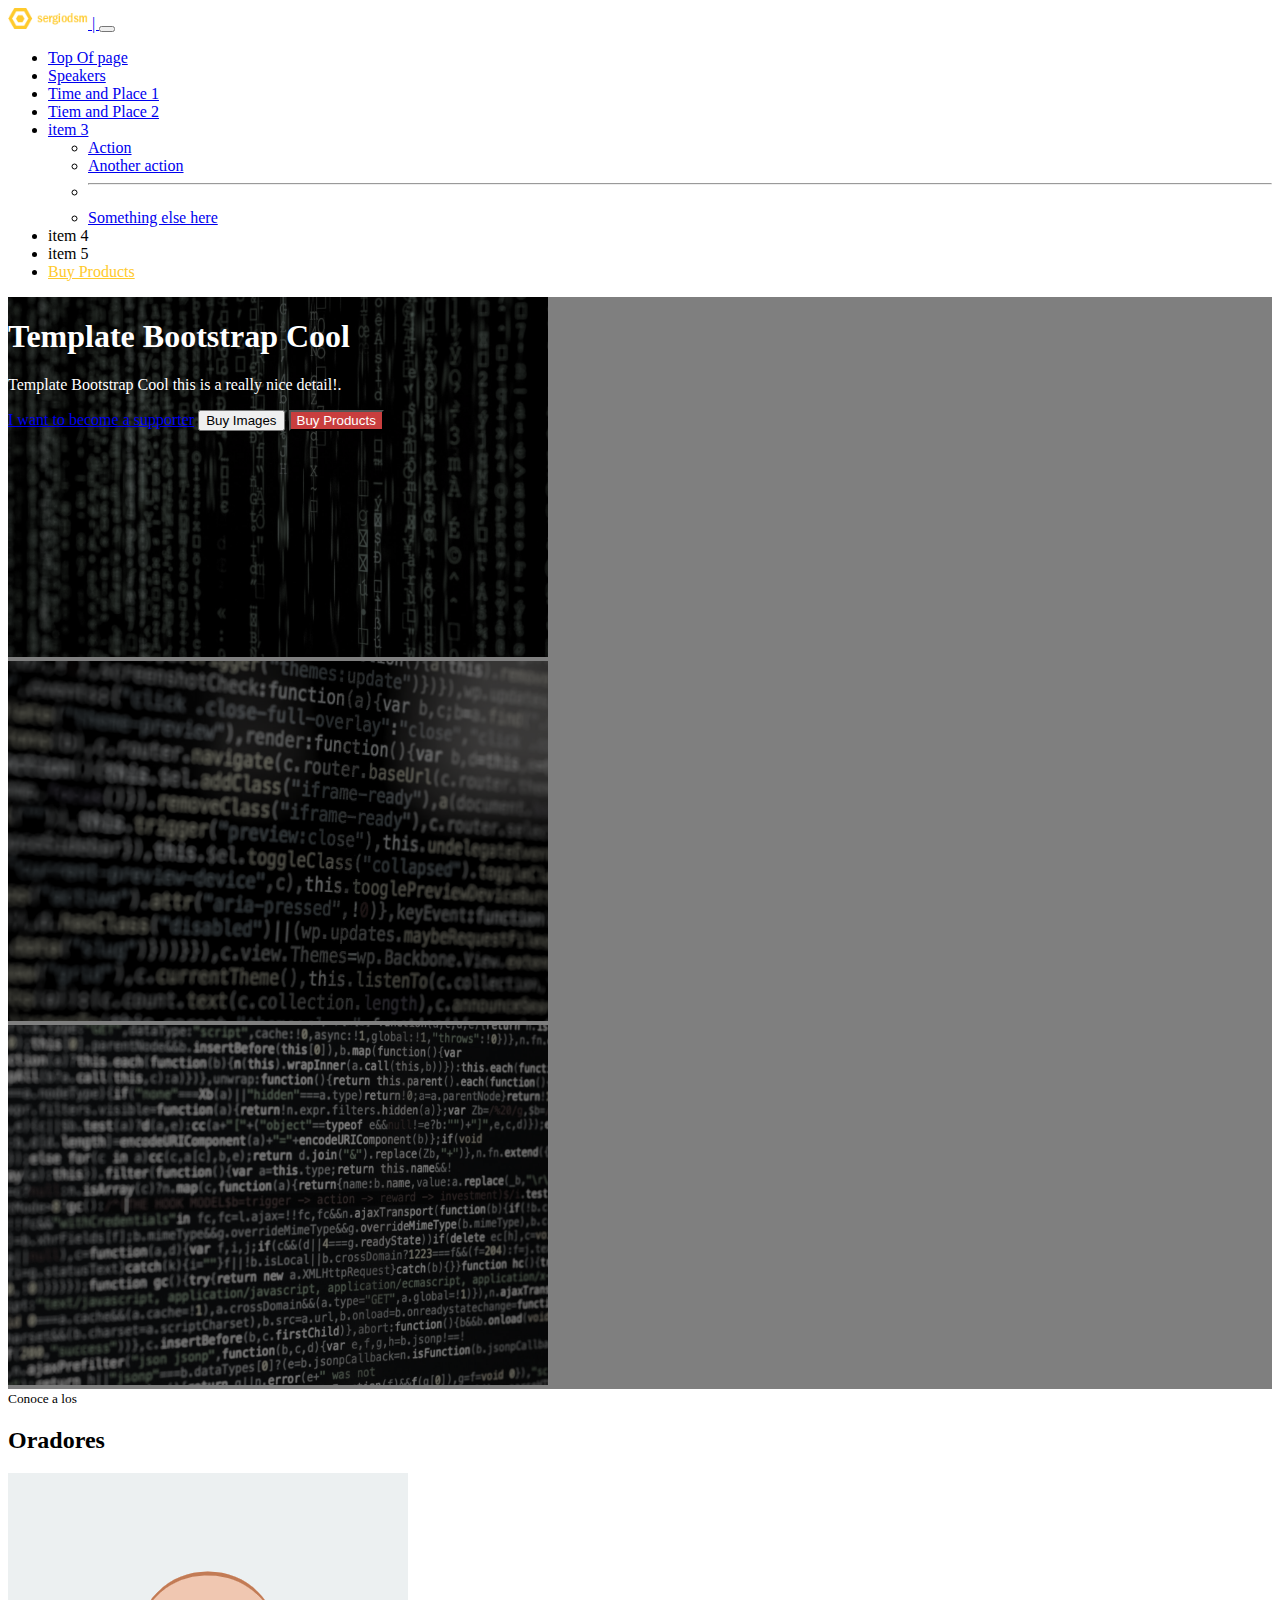
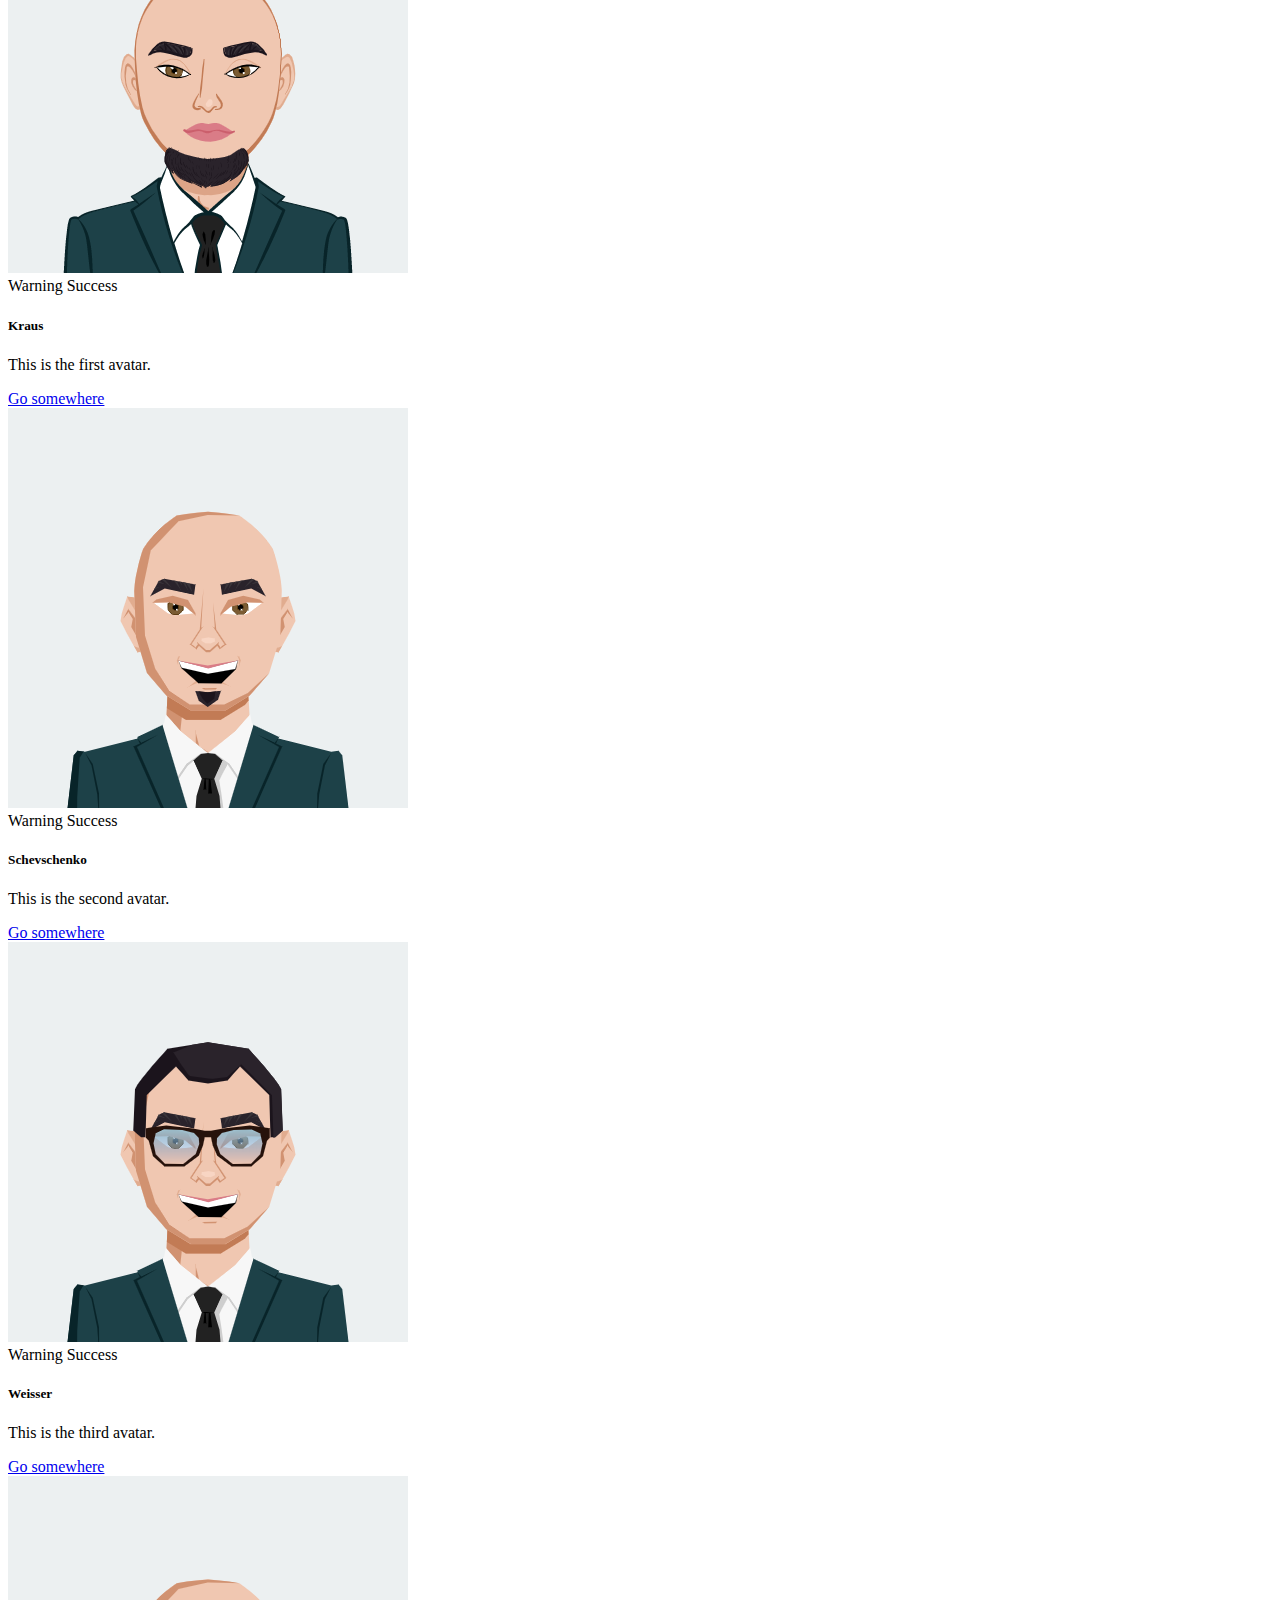
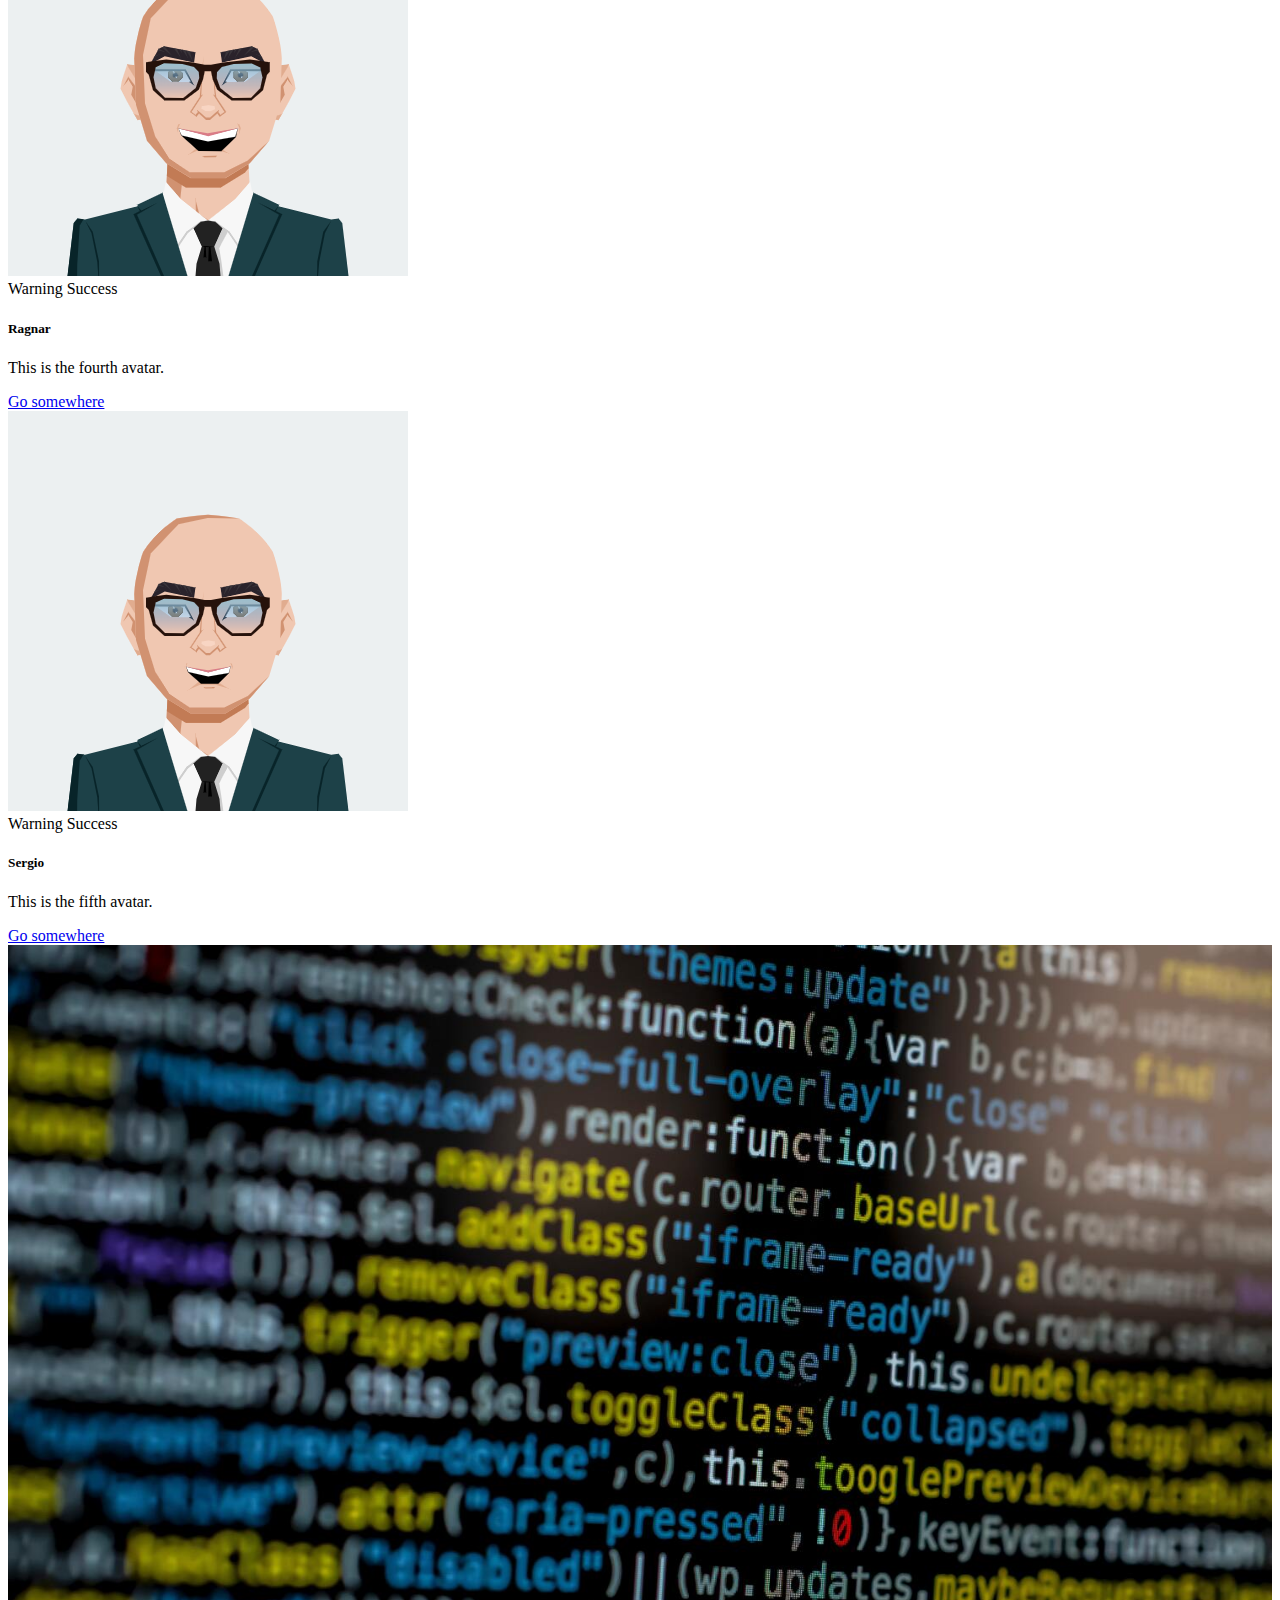
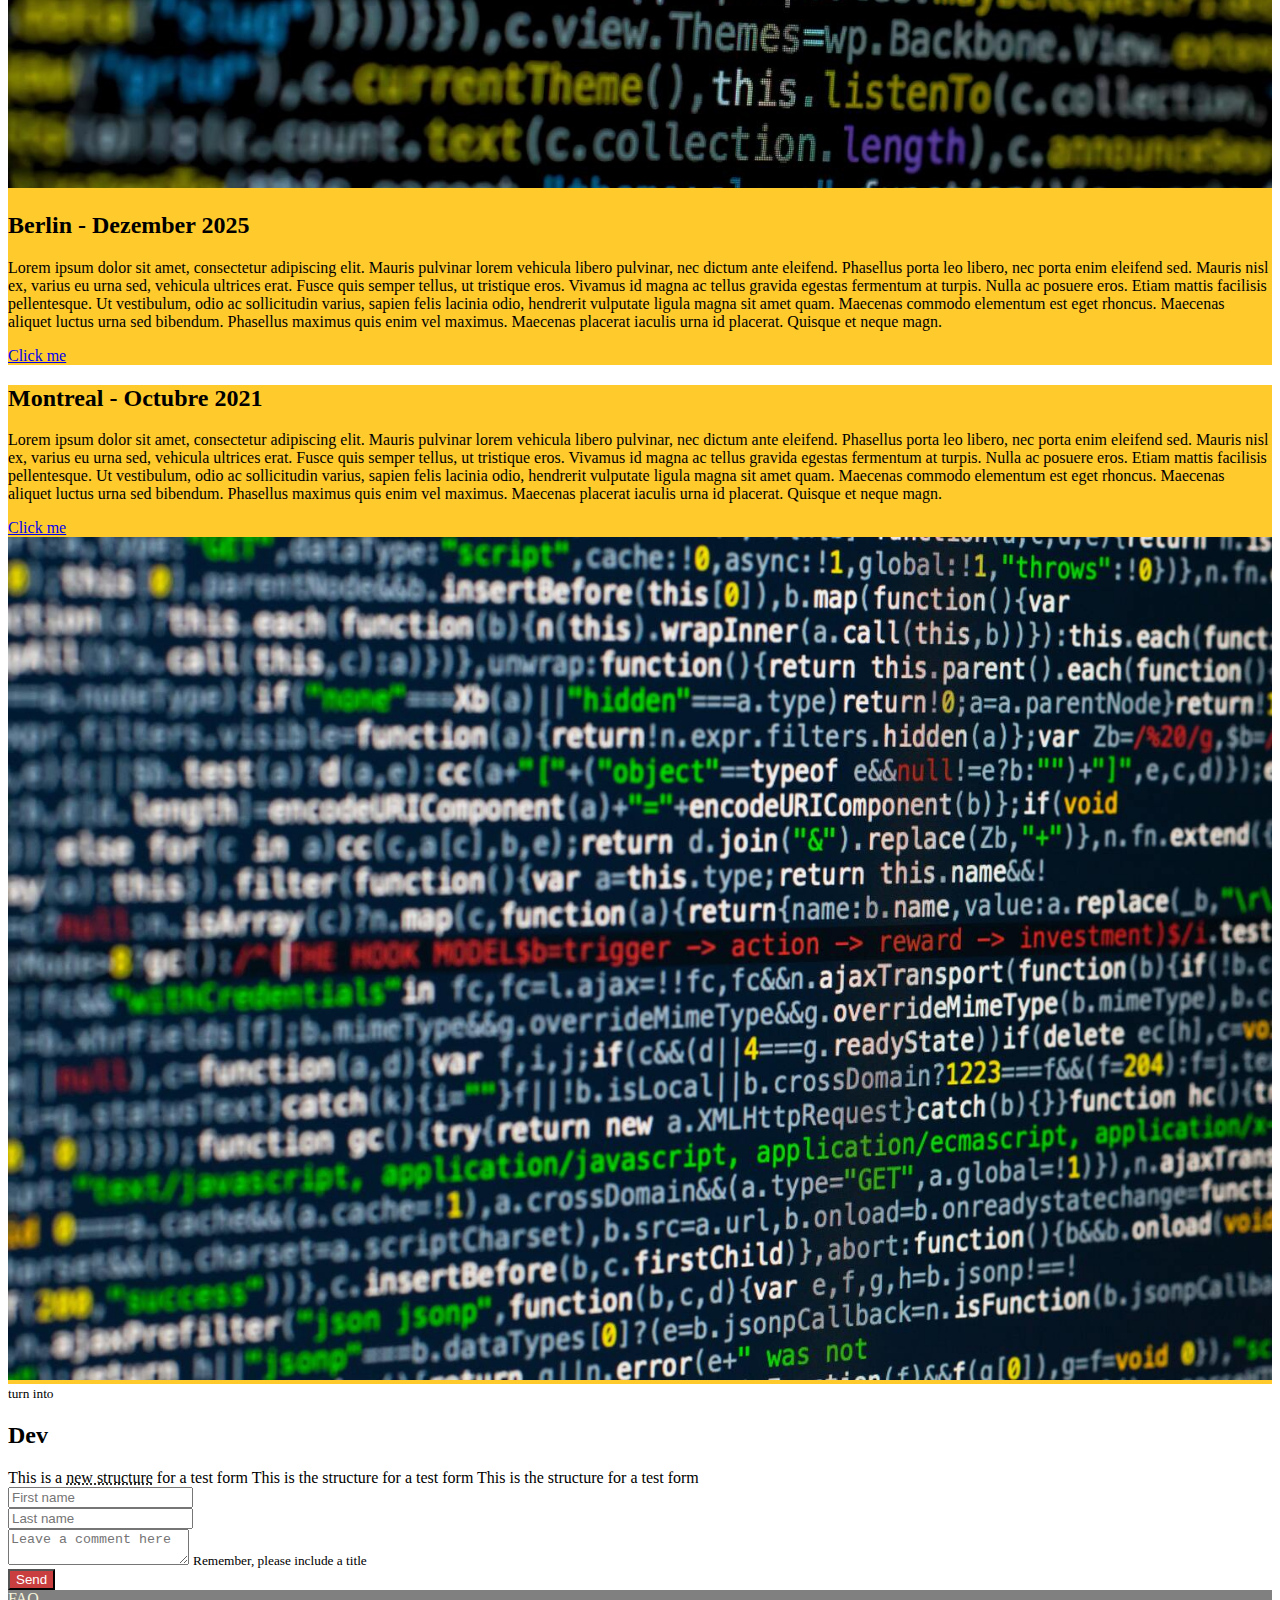
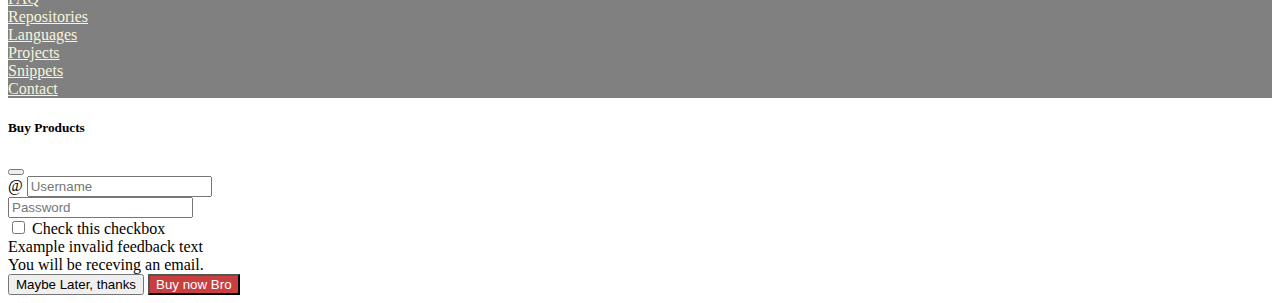
<file: index.html>
<!doctype html>
<html lang="en">
  <head>
    <!-- Required meta tags -->
    <meta charset="utf-8">
    <meta name="viewport" content="width=device-width, initial-scale=1">

    <!-- Bootstrap CSS -->
    <link href="https://cdn.jsdelivr.net/npm/bootstrap@5.1.3/dist/css/bootstrap.min.css" rel="stylesheet" integrity="sha384-1BmE4kWBq78iYhFldvKuhfTAU6auU8tT94WrHftjDbrCEXSU1oBoqyl2QvZ6jIW3" crossorigin="anonymous">
    <link rel="stylesheet" href="./index.css">
    <title>github - sergiodsm site</title>
  </head>
  <body data-bs-spy="scroll" data-bs-target="#navbarSupportedContent" data-bs-offset="56"> <!-- these items are required to get -->

<!-- Header-->
    <nav id="header" class="navbar navbar-expand-lg navbar-dark bg-dark fixed-top">
      <div class="container container-fluid">
        <a class="navbar-brand text-warning" href="#">
          <img src="./img/logo1.png" alt="logo">
          | 
        </a>
        <button class="navbar-toggler" type="button" data-bs-toggle="collapse" data-bs-target="#navbarSupportedContent" aria-controls="navbarSupportedContent" aria-expanded="false" aria-label="Toggle navigation">
          <span class="navbar-toggler-icon"></span>
        </button>
        
        <div class="collapse navbar-collapse" id="navbarSupportedContent"> <!-- the navbarSupportedContent is the id of the navbar-->
          <ul class="navbar-nav ms-auto mb-2 mb-lg-0">
            <li class="nav-item"> <a class="nav-link active" aria-current="main" href="#main">Top Of page</a> </li> 
            <li class="nav-item"> <a class="nav-link active" aria-current="speakers" href="#speakers">Speakers</a> </li> <!-- the attributes in the body tag are required-->
            <li class="nav-item"> <a class="nav-link active" aria-current="place and time 1" href="#place-time">Time and Place 1</a> </li>
            <li class="nav-item"> <a class="nav-link active" aria-current="place and time 2" href="#place-time2">Tiem and Place 2</a> </li>
            
            <li class="nav-item dropdown">
              <a class="nav-link dropdown-toggle" href="#" id="navbarDropdown" role="button" data-bs-toggle="dropdown" aria-expanded="false">
                item 3
              </a>
              <ul class="dropdown-menu" aria-labelledby="navbarDropdown">
                <li><a class="dropdown-item" href="#">Action</a></li>
                <li><a class="dropdown-item" href="#">Another action</a></li>
                <li><hr class="dropdown-divider"></li>
                <li><a class="dropdown-item" href="#">Something else here</a></li>
              </ul>
            </li>
            <li class="nav-item">
              <a class="nav-link">item 4</a>
            </li>
            <li class="nav-item">
              <a class="nav-link disabled">item 5</a>
            </li>
            <li class="nav-item">
              <a class="nav-link textspecial" href="#" data-bs-toggle="modal" data-bs-target="#modalCompra">Buy Products</a>
            </li>
          </ul>
          <!-- <form class="d-flex">
            <input class="form-control me-2" type="search" placeholder="Search" aria-label="Search">
            <button class="btn btn-outline-success" type="submit">Search</button>
          </form> -->
        </div>
      </div>
    </nav>
<!-- /Header-->

<!-- Main -->
<main id="main">
  <div id="carousel" class="carousel slide carousel-fade" data-bs-ride="carousel" data-pause="false">
    <div class="carousel-inner">
      <div class="carousel-item active">
        <img src="./img/k1_2.jpg" class="d-block w-100" alt="Code 1">
      </div>
      <div class="carousel-item">
        <img src="./img/k2_2.jpg" class="d-block w-100" alt="Code 2">
      </div>
      <div class="carousel-item">
        <img src="./img/k3_2.jpg" class="d-block w-100" alt="Code 3">
      </div>
    </div>
    <div class="overlay">
      <div class="container">
        <div class="row align-items-center">
          <div class="col-md-6 offset-md-6 text-right">
            <h1>Template Bootstrap Cool</h1>
            <p class="d-none d-md-block">Template Bootstrap Cool this is a really nice detail!.</p>
            <a class="btn btn-outline-info" href="#">I want to become a supporter</a>
            <button type="button" class="btn btn-warning">Buy Images</button>
            <button type="button" class="btn btn-special" data-bs-toggle="modal" data-bs-target="#modalCompra">Buy Products</button>
          </div>
        </div>
      </div>
    </div>
    <!-- <button class="carousel-control-prev" type="button" data-bs-target="#carouselExampleFade" data-bs-slide="prev">
      <span class="carousel-control-prev-icon" aria-hidden="true"></span>
      <span class="visually-hidden">Previous</span>
    </button>
    <button class="carousel-control-next" type="button" data-bs-target="#carouselExampleFade" data-bs-slide="next">
      <span class="carousel-control-next-icon" aria-hidden="true"></span>
      <span class="visually-hidden">Next</span>
    </button> -->
  </div>
</main>
<!-- /Main -->

<!-- Speakers using cards -->
<section id="speakers" class="mt-4">
  <div class="container">
    <div class="row">
      <div class="col text-center text-uppercase">
        <small>Conoce a los </small>
        <h2>Oradores</h2>
      </div>
    </div>
    <div class="row">
      <div class="col-md-4 mb-4">
        <div class="card">
          <img src="./img/p1.png" class="card-img-top" alt="">
          <div class="card-body">
            <div class="badges mb-2">
              <span class="badge rounded-pill bg-warning text-dark">Warning</span>
              <span class="badge bg-success">Success</span>
            </div>
            <h5 class="card-title mb-0">Kraus</h5>
            <p class="card-text">This is the first avatar.</p>
            <a href="#" class="btn btn-primary">Go somewhere</a>
          </div>
        </div>
      </div>
      <div class="col-md-4 mb-4">
        <div class="card">
          <img src="./img/p2.png" class="card-img-top" alt="...">
          <div class="card-body">
            <div class="badges mb-2">
              <span class="badge rounded-pill bg-danger text-light">Warning</span>
              <span class="badge bg-light text-dark">Success</span>
            </div>
            <h5 class="card-title mb-0">Schevschenko</h5>
            <p class="card-text">This is the second avatar.</p>
            <a href="#" class="btn btn-primary">Go somewhere</a>
          </div>
        </div>
      </div>
      <div class="col-md-4 mb-4">
        <div class="card">
          <img src="./img/p3.png" class="card-img-top" alt="...">
          <div class="card-body">
            <div class="badges mb-2">
              <span class="badge rounded-pill bg-info text-dark">Warning</span>
              <span class="badge bg-dark">Success</span>
            </div>
            <h5 class="card-title mb-0">Weisser</h5>
            <p class="card-text">This is the third avatar.</p>
            <a href="#" class="btn btn-primary">Go somewhere</a>
          </div>
        </div>
      </div>
      <div class="col-md-4 mb-4">
        <div class="card">
          <img src="./img/p4.png" class="card-img-top" alt="...">
          <div class="card-body">
            <div class="badges mb-2">
              <span class="badge rounded-pill bg-warning text-dark">Warning</span>
              <span class="badge bg-success">Success</span>
            </div>
            <h5 class="card-title mb-0">Ragnar</h5>
            <p class="card-text">This is the fourth avatar.</p>
            <a href="#" class="btn btn-primary">Go somewhere</a>
          </div>
        </div>
      </div>
      <div class="col-md-4 mb-4">
        <div class="card">
          <img src="./img/p5.png" class="card-img-top" alt="...">
          <div class="card-body">
            <div class="badges mb-2">
              <span class="badge rounded-pill bg-danger text-dark">Warning</span>
              <span class="badge bg-primary">Success</span>
            </div>
            <h5 class="card-title mb-0">Sergio</h5>
            <p class="card-text">This is the fifth avatar.</p>
            <a href="#" class="btn btn-primary">Go somewhere</a>
          </div>
        </div>
      </div>
    </div>
  </div>
</section>
<!-- /Speakers using cards -->




<!-- Content using container-fluid-->
<section id="place-time">
  <div class="container-fluid">
    <div class="row">
      <div class="col-12 col-lg-6 pt-0 pe-0 ps-0">
        <img src="./img/k2_2.jpg">
      </div>
      <div class="col pt-4 col-12 col-lg-6 pe-4 ps-4 pb-4 pt-4 align-self-center">
        <h2>Berlin - Dezember 2025</h2>
        <p>
          Lorem ipsum dolor sit amet, consectetur adipiscing elit. Mauris pulvinar lorem vehicula libero pulvinar, nec dictum ante eleifend. Phasellus porta leo libero, nec porta enim eleifend sed. Mauris nisl ex, varius eu urna sed, vehicula ultrices erat. Fusce quis semper tellus, ut tristique eros. Vivamus id magna ac tellus gravida egestas fermentum at turpis. Nulla ac posuere eros. Etiam mattis facilisis pellentesque. Ut vestibulum, odio ac sollicitudin varius, sapien felis lacinia odio, hendrerit vulputate ligula magna sit amet quam. Maecenas commodo elementum est eget rhoncus. Maecenas aliquet luctus urna sed bibendum. Phasellus maximus quis enim vel maximus. Maecenas placerat iaculis urna id placerat. Quisque et neque magn.</p>
        <a href="#" class="btn btn-outline-dark">Click me</a>
      </div>
    </div>
  </div>
</section>
<!-- /Content using container-fluid -->

<!-- another fuild content -->
<section id="place-time2">
  <div class="container-fluid">
    <div class="row">
        <div class="col-12 pt-4 col-12 col-lg-6 pe-4 ps-4 pb-4 pt-4 align-self-center">
          <h2>Montreal - Octubre 2021</h2>
          <p>
            Lorem ipsum dolor sit amet, consectetur adipiscing elit. Mauris pulvinar lorem vehicula libero pulvinar, nec dictum ante eleifend. Phasellus porta leo libero, nec porta enim eleifend sed. Mauris nisl ex, varius eu urna sed, vehicula ultrices erat. Fusce quis semper tellus, ut tristique eros. Vivamus id magna ac tellus gravida egestas fermentum at turpis. Nulla ac posuere eros. Etiam mattis facilisis pellentesque. Ut vestibulum, odio ac sollicitudin varius, sapien felis lacinia odio, hendrerit vulputate ligula magna sit amet quam. Maecenas commodo elementum est eget rhoncus. Maecenas aliquet luctus urna sed bibendum. Phasellus maximus quis enim vel maximus. Maecenas placerat iaculis urna id placerat. Quisque et neque magn.</p>
          <a href="#" class="btn btn-outline-dark">Click me</a>
        </div>
      <div class="col-12 col-lg-6 pt-0 pe-0 ps-0">
        <img src="./img/k3_2.jpg" alt="">
      </div>
  </div>
</section>
<!-- another fuild content -->


<!-- Form -->
<section id="form-here" class="pt-2 pb-2">
  <div class="container">
    <div class="row">
      <div class="col text-center">
        <small class="text-uppercase">turn into </small>
        <h2>Dev</h2>
      </div>
    </div>
    <div class="row">
      <div class="col text-center col-md-10 offset-md-1 col-lg-8 offset-lg-2">
        This is a <abbr title="This is an Abbreviate little indication" data-bs-toggle="tooltip">new structure</abbr>  for a test form This is the structure for a test form This is the structure for a test form
      </div>
    </div>

    <div class="row">
      <div class="col col-md-10 offset-md-1 col-lg-8 offset-lg-2 pt-3">

        <div class="row">
          <div class="form-label col-12 col-md-6">
            <input type="text" class="form-control" placeholder="First name" aria-label="First name">
          </div>
          <div class="form-label col-12 col-md-6">
            <input type="text" class="form-control" placeholder="Last name" aria-label="Last name">
          </div>
        </div>

        
        <div class="row">
          <div class="col">
            <div class="form-label">
              <textarea class="form-control" placeholder="Leave a comment here"></textarea>
              <label for="floatingTextarea"><small>Remember, please include a title</small></label>
            </div>
          </div>
        </div>
        
        <div class="row">
          <div class="col">
            <div class="form-label">
              <div class="col">
                <button type="button" class="btn btn-special col-12" title="An email will help you here" data-bs-toggle="tooltip" data-bs-placement="left">Send</button>
              </div>
            </div>
          </div>
        </div>
        
      </div>
    </div>
  </div>
</section>
<!-- Form -->



<!-- Form 2 -->

<!-- <section id="conviertete-en-orador " class="pt-2 pb-2">
	<div class="container">
		<div class="row">
			<div class="col text-center">
				<small class="text-uppercase"> Conviértete en un </small>
				<h2>ORADOR</h2>
			</div>
		</div>
		<div class="row">
			<div class="col text-center">
				Anótate como orador para dar una charla ignite. Cuéntanos de qué
				quieres hablar!
			</div>
		</div>
		<div class="row">
			<div class="col col-md-10 offset-md-1 col-lg-8 offset-lg-2 pt-3">
				<div class="row">
					<div class="form-label col-12 col-md-6">
						<input
							type="text"
							class="form-control"
							placeholder="Nombre"
							aria-label="Nombre"
						/>
					</div>
					<div class="form-label col-12 col-md-6">
						<input
							type="text"
							class="form-control"
							placeholder="Apellido"
							aria-label="Apellido"
						/>
					</div>
				</div>
				<div class="form-label">
					<div class="col">
						<textarea
							name="text"
							class="form-control form-control-lg"
							placeholder="Sobre qué quieres hablar?"
						></textarea>
						<small class="form-text text-muted">
							Recuerda incluir un titulo para tu charla
						</small>
					</div>
				</div>
				<div class="form-label">
					<div class="col">
						<button type="button" class="btn btn-special col-12">
							Enviar
						</button>
					</div>
				</div>
			</div>
		</div>
	</div>
</section> -->

<!-- form 2 -->

<!-- Footer -->
    <footer id="footer" class="pb-4 pt-4 bg-dark">
      <div class="container">
        <div class="row text-center">

            <div class="col-12 col-lg"><a href="#">FAQ</a></div>
            <div class="col-12 col-lg"><a href="#">Repositories</a></div>
            <div class="col-12 col-lg"><a href="#">Languages</a></div>
            <div class="col-12 col-lg"><a href="#">Projects</a></div>
            <div class="col-12 col-lg"><a href="#">Snippets</a></div>
            <div class="col-12 col-lg"><a href="#">Contact</a></div>

        </div>

      </div>
    </footer>
<!-- /Footer -->


<!-- Modal -->

<div class="modal fade" id="modalCompra" tabindex="-1" aria-labelledby="exampleModalLabel" aria-hidden="true">
  <div class="modal-dialog">
    <div class="modal-content">
      <div class="modal-header">
        <h5 class="modal-title" id="exampleModalLabel">Buy Products</h5>
        <button type="button" class="btn-close" data-bs-dismiss="modal" aria-label="Close"></button>
      </div>

      <div class="modal-body">
        <form class="was-validated">
        
              <div class="input-group mb-3">
                <span class="input-group-text" id="basic-addon1">@</span>
                <input type="text" class="form-control" placeholder="Username" aria-label="Username" aria-describedby="basic-addon1">
              </div>

              <div class="input-group mb-3">
                <input type="password" class="form-control" id="floatingPassword" placeholder="Password">
                <!-- <label for="floatingPassword">Password</label> -->
              </div>

              <div class="form-check mb-3">
                <input type="checkbox" class="form-check-input" id="validationFormCheck1" required>
                <label class="form-check-label" for="validationFormCheck1">Check this checkbox</label>
                <div class="invalid-feedback">Example invalid feedback text</div>
              </div>

          </form>

          <div class="alert alert-warning" role="alert">
            You will be receving an email.
          </div>

        </div>
          

      <div class="modal-footer">
        <button type="button" class="btn btn-secondary" data-bs-dismiss="modal">Maybe Later, thanks</button>
        <button type="button" class="btn btn-special">Buy now Bro</button>
      </div>
    </div>
  </div>
</div>

<!-- Modal -->


    <script src="https://cdn.jsdelivr.net/npm/bootstrap@5.1.3/dist/js/bootstrap.bundle.min.js" integrity="sha384-ka7Sk0Gln4gmtz2MlQnikT1wXgYsOg+OMhuP+IlRH9sENBO0LRn5q+8nbTov4+1p" crossorigin="anonymous"></script>
  <script src="index.js"></script>
  </body>
</html>
</file>
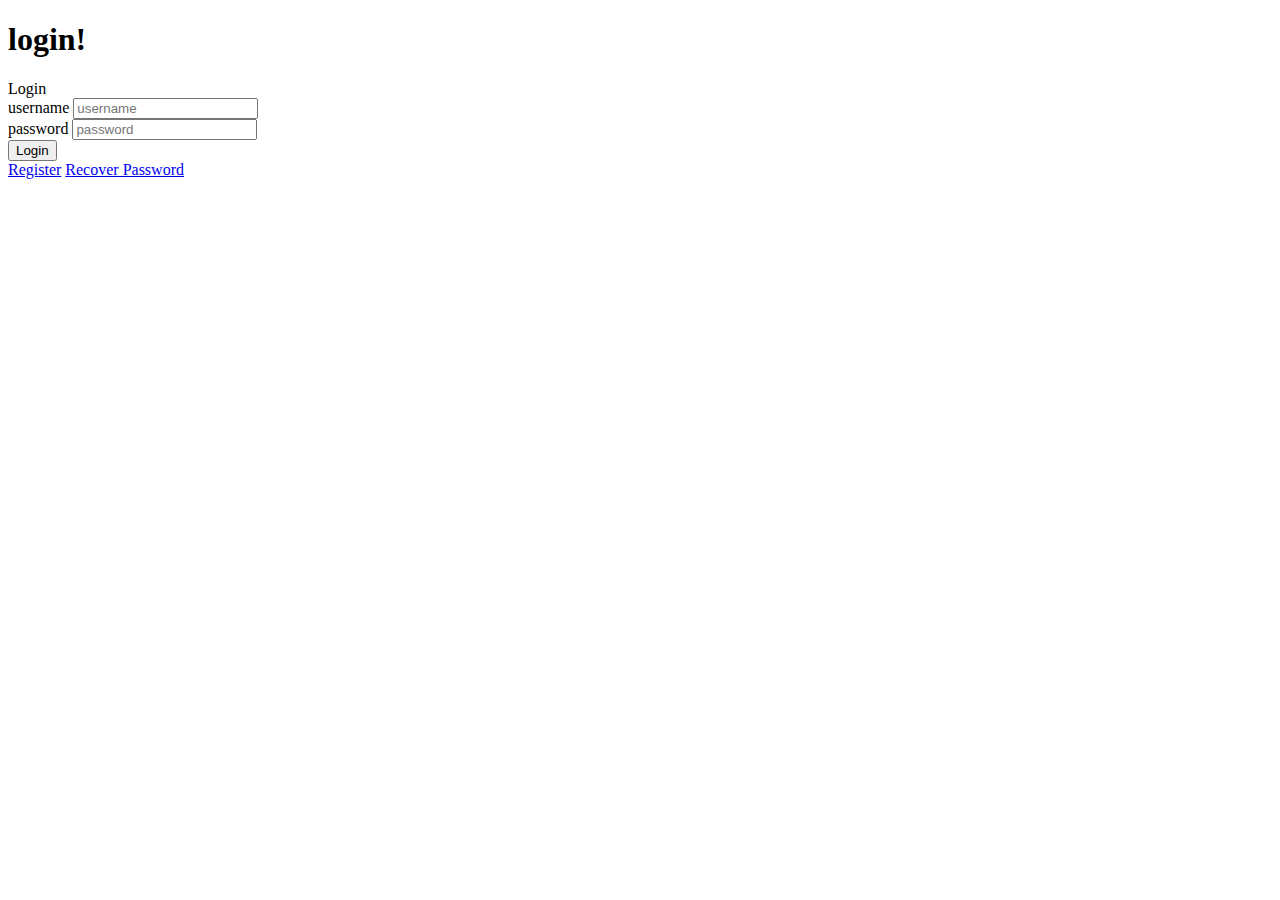
<file: login1.html>
<!doctype html>
<html lang="en">
  <head>
    <meta charset="utf-8">
    <meta name="viewport" content="width=device-width, initial-scale=1">
    <title>Bootstrap demo</title>
    <link href="https://cdn.jsdelivr.net/npm/bootstrap@5.3.0-alpha3/dist/css/bootstrap.min.css" rel="stylesheet" integrity="sha384-KK94CHFLLe+nY2dmCWGMq91rCGa5gtU4mk92HdvYe+M/SXH301p5ILy+dN9+nJOZ" crossorigin="anonymous">
  </head>
  <body>
    
    
    <div class="container">
    
    <h1>login!</h1>
    
    <div class="">

    <div class="card" style="width: 30rem;">
    <!-- <div class="card"> -->
      <div class="card-header">
    Login
  </div>
        <div class="card-body">
        
        <div class="my-4 mx-4">
        
        		<div class="mb-3">
  					<label for="exampleFormControlInput1" class="form-label">username</label>
	  				<input type="username" class="form-control" id="exampleFormControlInput1" placeholder="username">
				</div>
			
				<div class="mb-3">
  					<label for="exampleFormControlInput1" class="form-label">password</label>
	  				<input type="password" class="form-control" id="exampleFormControlInput1" placeholder="password">
				</div>
				
         	<button type="submit" class="btn btn-primary mb-3">Login</button>
         	<br>
        		<a href="#" class="card-link">Register</a>
				<a href="#" class="card-link">Recover Password</a>

			</div>
        </div>
      </div> <!-- end of card -->

</div>

	</div>

    <script src="https://cdn.jsdelivr.net/npm/bootstrap@5.3.0-alpha3/dist/js/bootstrap.bundle.min.js" integrity="sha384-ENjdO4Dr2bkBIFxQpeoTz1HIcje39Wm4jDKdf19U8gI4ddQ3GYNS7NTKfAdVQSZe" crossorigin="anonymous"></script>
  </body>
</html>
</file>
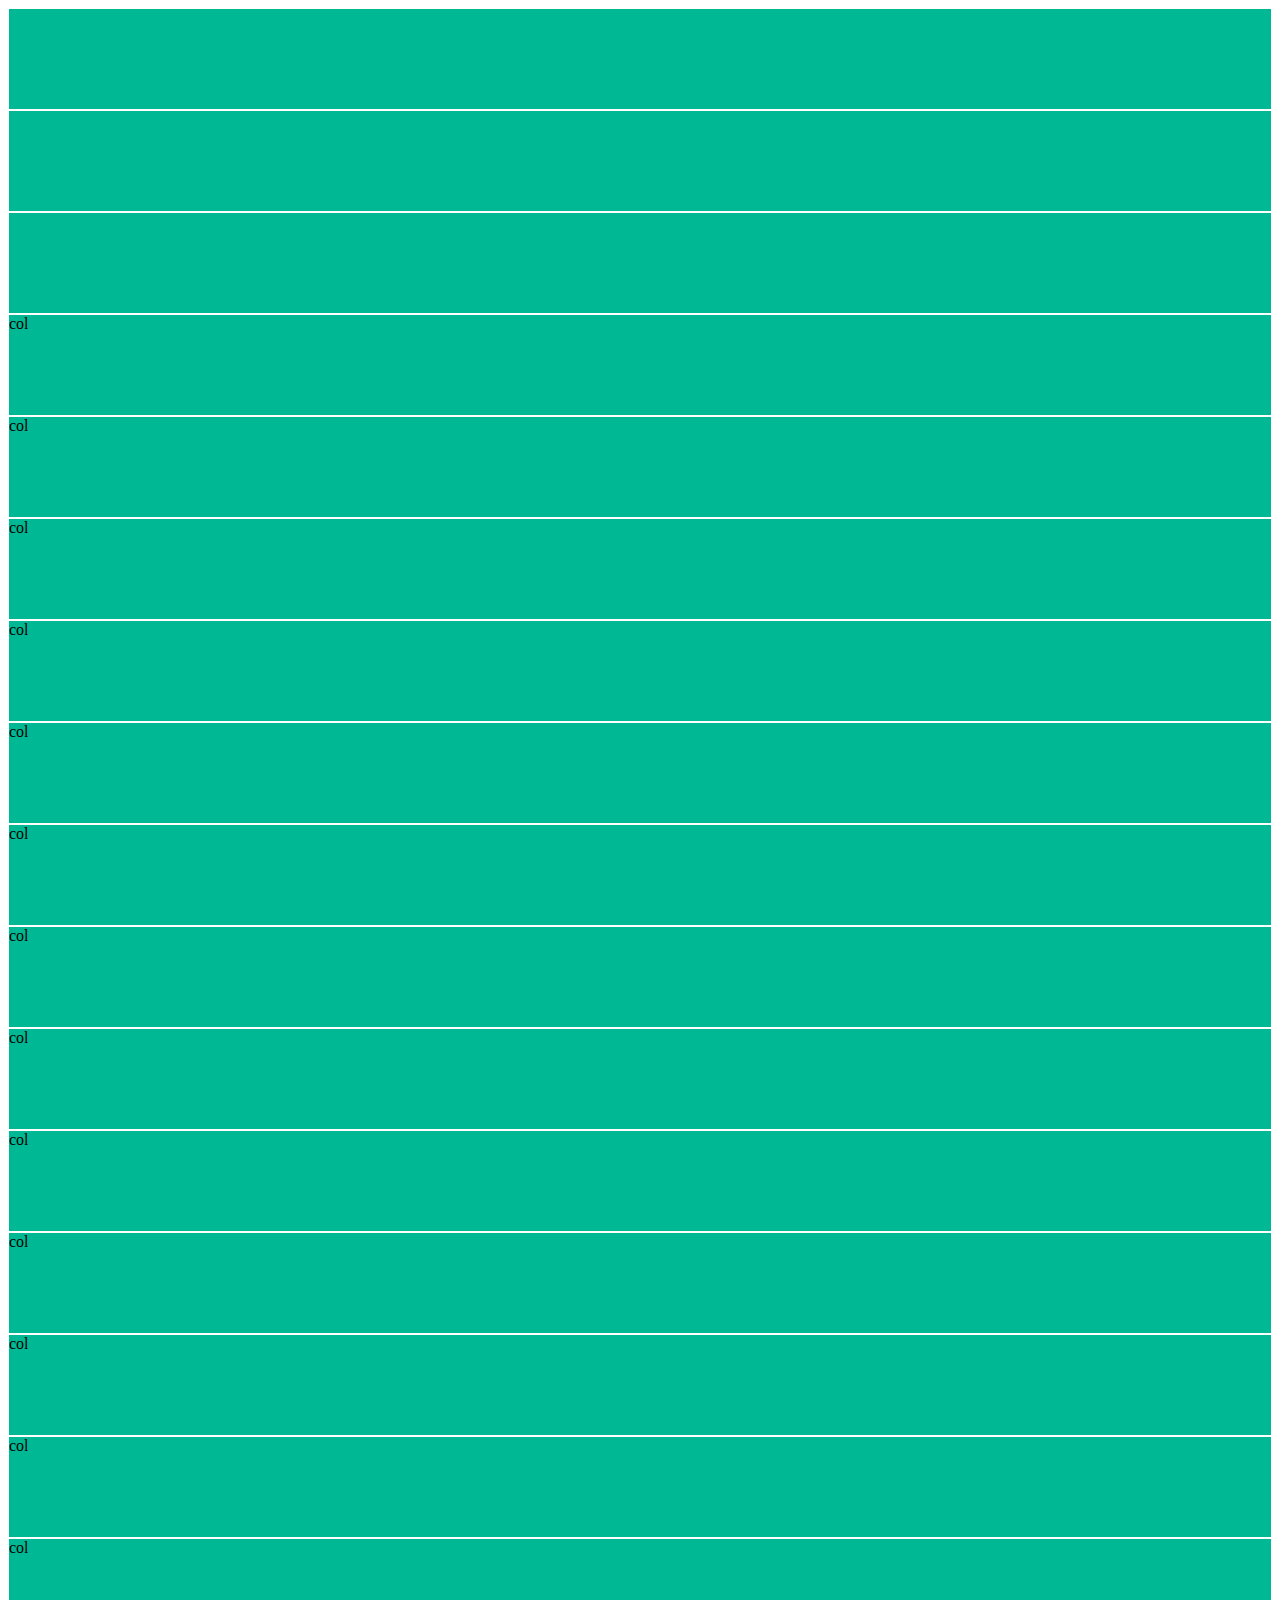
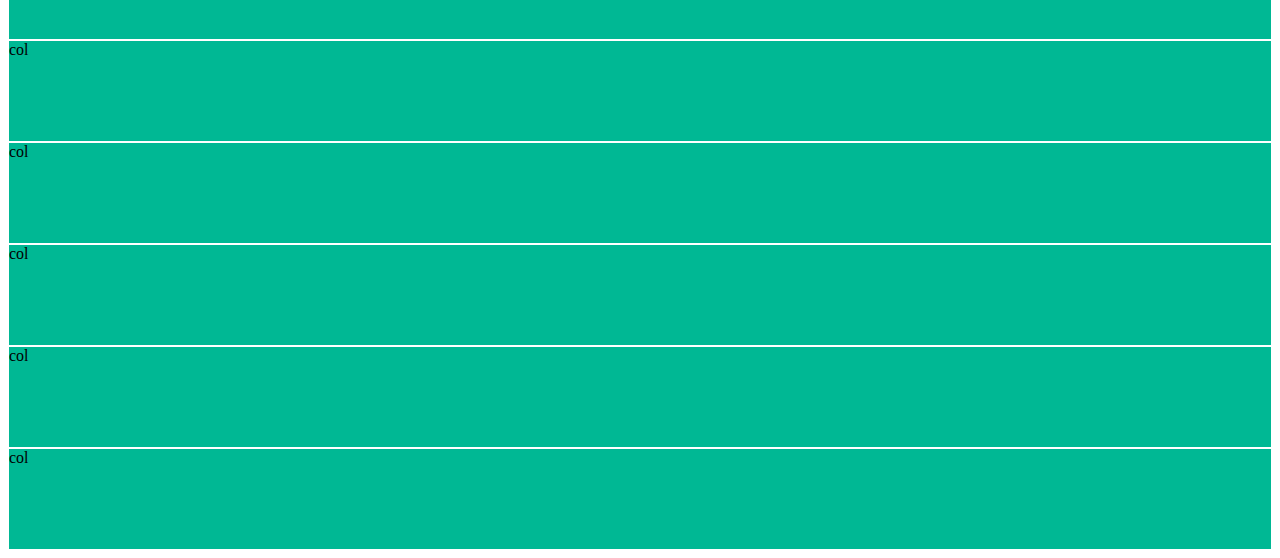
<file: reto1.html>
<!doctype html>
<html lang="en">
  <head>
    <!-- Required meta tags -->
    <meta charset="utf-8">
    <meta name="viewport" content="width=device-width, initial-scale=1">

    <!-- Bootstrap CSS -->
    <link href="https://cdn.jsdelivr.net/npm/bootstrap@5.1.3/dist/css/bootstrap.min.css" rel="stylesheet" integrity="sha384-1BmE4kWBq78iYhFldvKuhfTAU6auU8tT94WrHftjDbrCEXSU1oBoqyl2QvZ6jIW3" crossorigin="anonymous">
    <title>Reto 1</title>
<style>
  .col {
    background-color: #00b894;
    height: 100px;
    border: 1px solid white;
  }
</style>


  </head>
  <body>
    <div class="container">
      <div class="row">
          <div class="col"></div>
          <div class="col"></div>
          <div class="col"></div>
      </div>

      <div class="row">
          <div class="col">col</div>
          <div class="col">col</div>
          <div class="col">col</div>
          <div class="col">col</div>
          <div class="col">col</div>
          <div class="col">col</div>
          <div class="col">col</div>
          <div class="col">col</div>
          <div class="col">col</div>
          <div class="col">col</div>
      </div>

      <div class="row">
          <div class="col">col</div>
          <div class="col">col</div>
      </div>

      <div class="row">
          <div class="col">col</div>
          <div class="col">col</div>
          <div class="col">col</div>
          <div class="col">col</div>
          <div class="col">col</div>
      </div>

      <div class="row">
          <div class="col">col</div>
      </div>

    </div>

    <script src="https://cdn.jsdelivr.net/npm/bootstrap@5.1.3/dist/js/bootstrap.bundle.min.js" integrity="sha384-ka7Sk0Gln4gmtz2MlQnikT1wXgYsOg+OMhuP+IlRH9sENBO0LRn5q+8nbTov4+1p" crossorigin="anonymous"></script>
  </body>
</html>
</file>
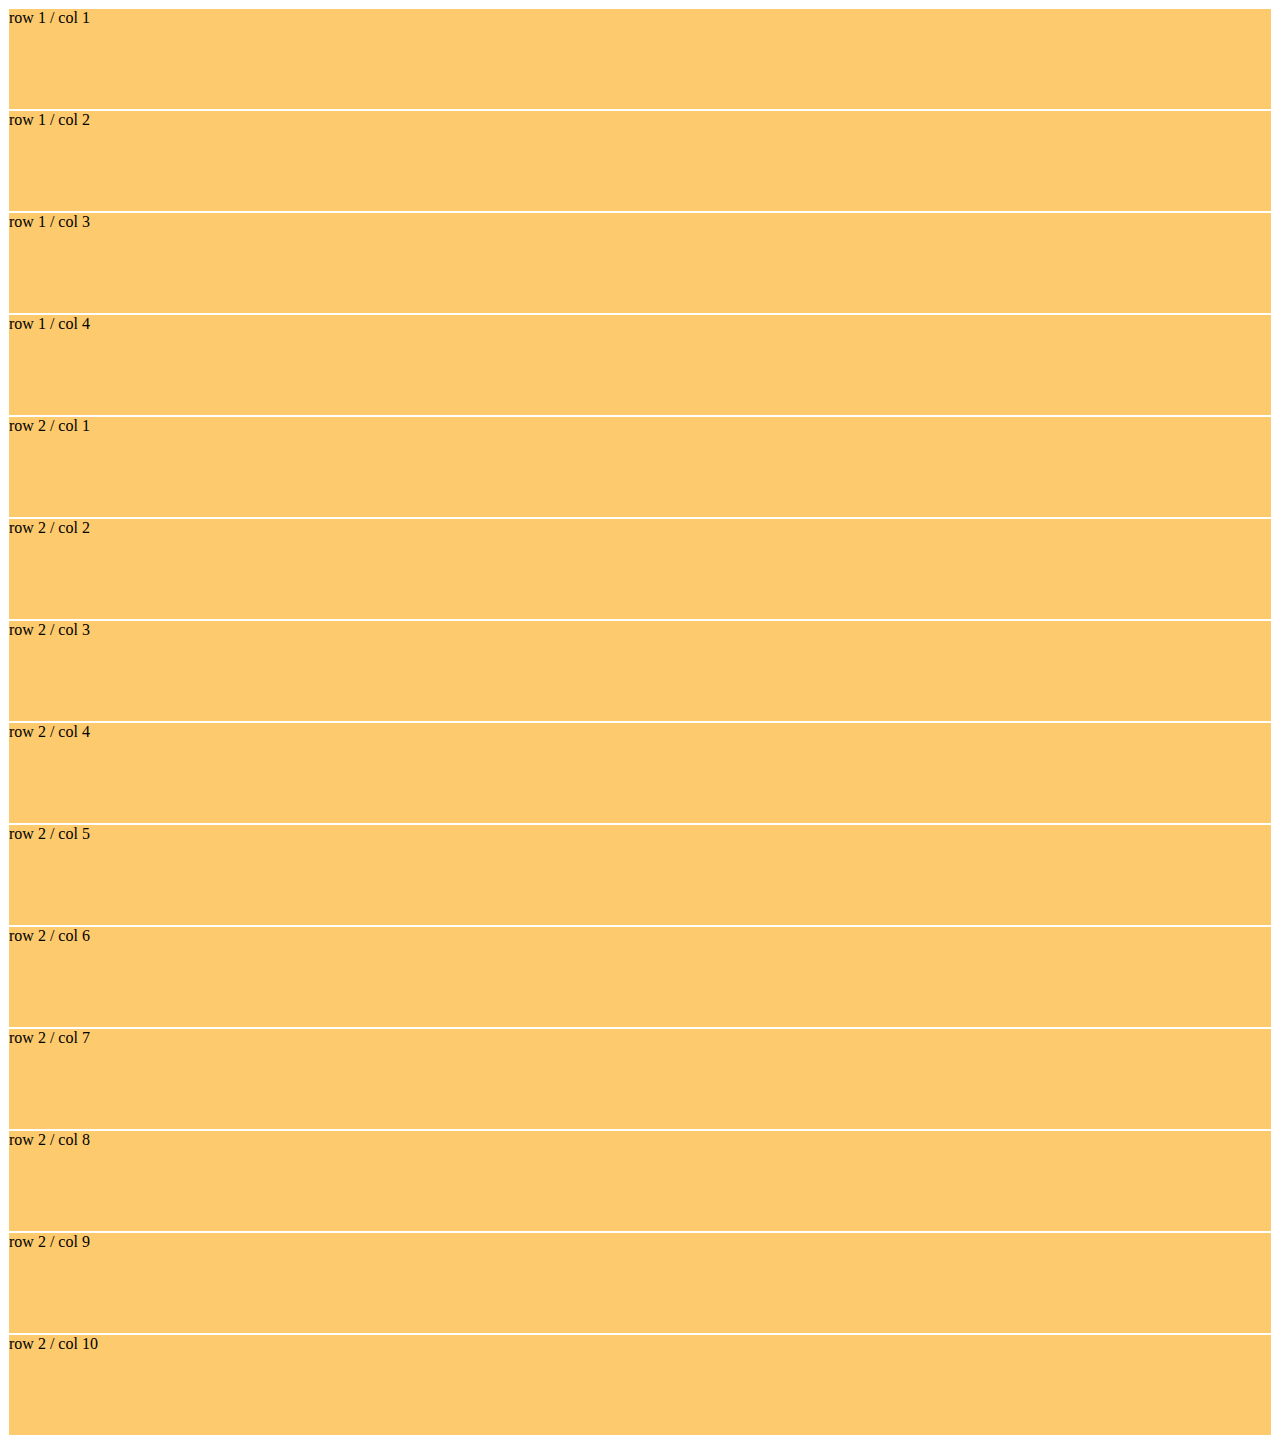
<file: reto2.html>
<!doctype html>
<html lang="en">
  <head>
    <!-- Required meta tags -->
    <meta charset="utf-8">
    <meta name="viewport" content="width=device-width, initial-scale=1">

    <!-- Bootstrap CSS -->
    <link href="https://cdn.jsdelivr.net/npm/bootstrap@5.1.3/dist/css/bootstrap.min.css" rel="stylesheet" integrity="sha384-1BmE4kWBq78iYhFldvKuhfTAU6auU8tT94WrHftjDbrCEXSU1oBoqyl2QvZ6jIW3" crossorigin="anonymous">
    <title>Reto 1</title>
<style>
  [class*="col-"] { /* it could also be [class^="col-"], [class*=" col-"] */
    background-color: #FDCA6D;
    height: 100px;
    border: 1px solid white;
  }
</style>


  </head>
  
  <body>
    <div class="container mt-3">
      <div class="row">
          <div class="col col-lg-3">row 1 / col 1</div>
          <div class="col col-lg-3">row 1 / col 2</div>
          <div class="col col-lg-3">row 1 / col 3</div>
          <div class="col col-lg-3">row 1 / col 4</div>
      </div>

      <div class="row">
          <div class="col-12 col-md-6 col-lg">row 2 / col 1</div>
          <div class="col-12 col-md-6 col-lg">row 2 / col 2</div>
          <div class="col-12 col-md-6 col-lg">row 2 / col 3</div>
          <div class="col-12 col-md-6 col-lg">row 2 / col 4</div>
          <div class="col-12 col-md-6 col-lg">row 2 / col 5</div>
          <div class="col-12 col-md-6 col-lg">row 2 / col 6</div>
          <div class="col-12 col-md-6 col-lg">row 2 / col 7</div>
          <div class="col-12 col-md-6 col-lg">row 2 / col 8</div>
          <div class="col-12 col-md-6 col-lg">row 2 / col 9</div>
          <div class="col-12 col-md-6 col-lg">row 2 / col 10</div>
      </div>
    </div>

    <script src="https://cdn.jsdelivr.net/npm/bootstrap@5.1.3/dist/js/bootstrap.bundle.min.js" integrity="sha384-ka7Sk0Gln4gmtz2MlQnikT1wXgYsOg+OMhuP+IlRH9sENBO0LRn5q+8nbTov4+1p" crossorigin="anonymous"></script>
  </body>
</html>
</file>
<file: index.css>
.textspecial {
    color: #FFCA2C !important;
}

.btn-special {
    background-color: #c93e3e;
    color: white;
}

.btn-special:hover {
    background-color: #97C93E;
    color: white;
}

#main .carousel-inner img {
    max-height: 40vh;
    object-fit: cover;
    filter: grayscale(90%);
}

#carousel {
    position: relative;
}

#carousel .overlay {
    z-index: 1;
    position: absolute;
    top: 0;
    bottom: 0;
    left: 0;
    right: 0;
    background-color: rgba(0, 0, 0, 0.5);
    color: white;
}

#carousel .overlay .container,
#carousel .overlay .row {
    height: 100%;
}

#place-time {
    background-color: #FFCA2C;
}

#place-time img {
    max-width: 100%;
}

#place-time2 {
    background-color: #FFCA2C;
}

#place-time2 img {
    max-width: 100%;
}

#header img {
    width: 80px;
    background-color: transparent;
}

#footer {
    background-color: grey;
}

#footer a {
    color: beige;
}
</file>
